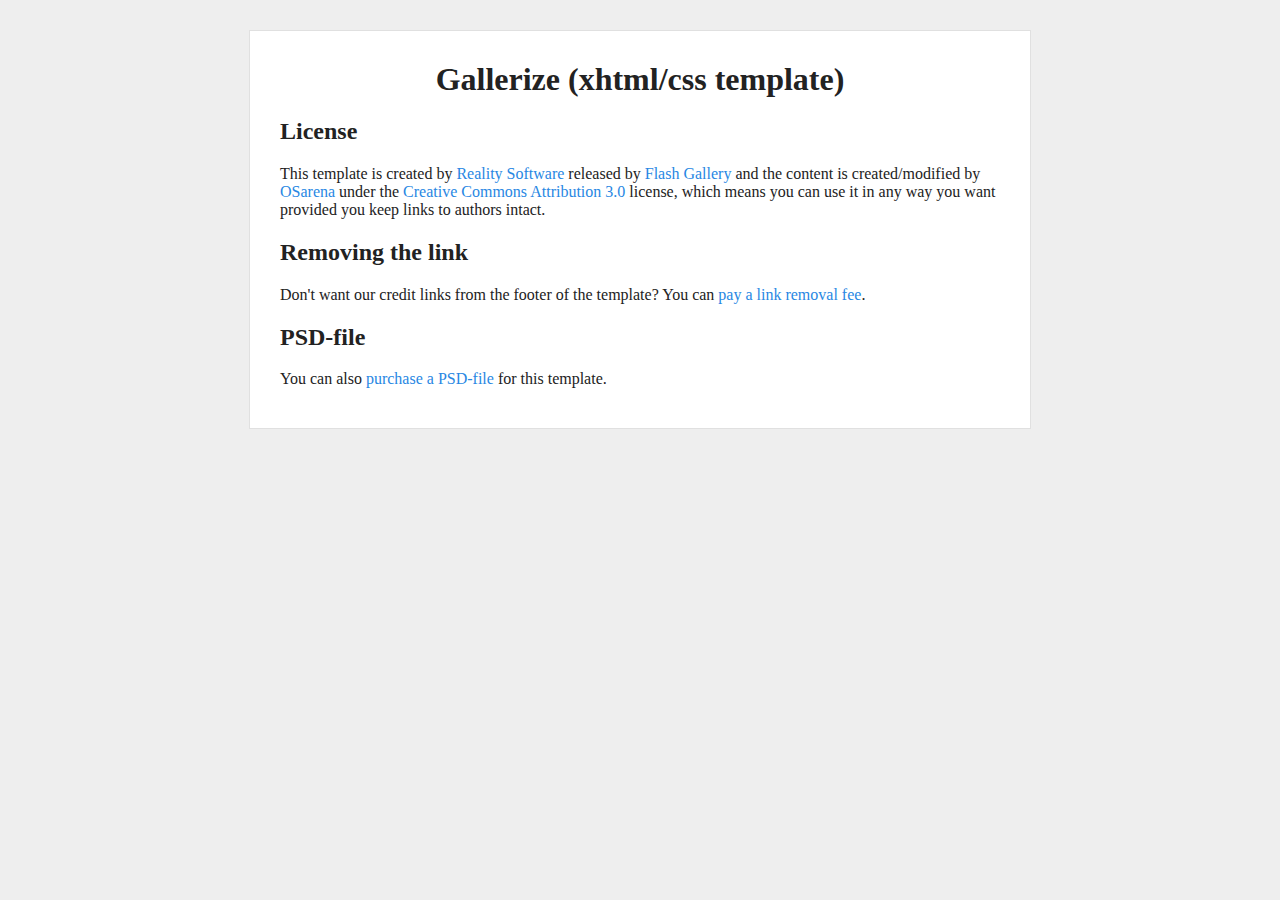
<file: license.html>
<!DOCTYPE html PUBLIC "-//W3C//DTD XHTML 1.0 Transitional//EN" "http://www.w3.org/TR/xhtml1/DTD/xhtml1-transitional.dtd">
<html xmlns="http://www.w3.org/1999/xhtml">
<head>
<meta http-equiv="Content-Type" content="text/html; charset=utf-8" />
<title>Gallerize (xhtml/css template)</title>
<style type="text/css">
html {background-color:#EEEEEE;}
body {background-color:#FFFFFF; margin:0 auto; margin-top:30px; margin-bottom:30px; padding:30px 30px 40px 30px; width:720px; color:#222222; border:1px solid #E0E0E0;}
a {text-decoration:none; color:#2887E3;}
a:hover {text-decoration:underline;}
h1 {text-align:center; margin:0;}
</style>
</head>

<body>
<h1>Gallerize (xhtml/css template)</h1>
<h2>License</h2>
This template is created by <a href="http://www.realitysoftware.ca/">Reality Software</a> released by <a href="http://www.flash-gallery.org/">Flash Gallery</a> and the content is created/modified by <a href="http://osarena.net/author/salih-emin" target="_blank">OSarena</a> under the <a href="http://creativecommons.org/licenses/by/3.0/">Creative Commons Attribution 3.0</a> license, which means you can use it in any way you want provided you keep links to authors intact.<br/>
<h2>Removing the link</h2>
Don't want our credit links from the footer of the template? You can <a href="http://www.realitysoftware.ca/templates/">pay a link removal fee</a>.
<h2>PSD-file</h2>
You can also <a href="http://www.realitysoftware.ca/templates/">purchase a PSD-file</a> for this template.
</body>
</html>
</file>
